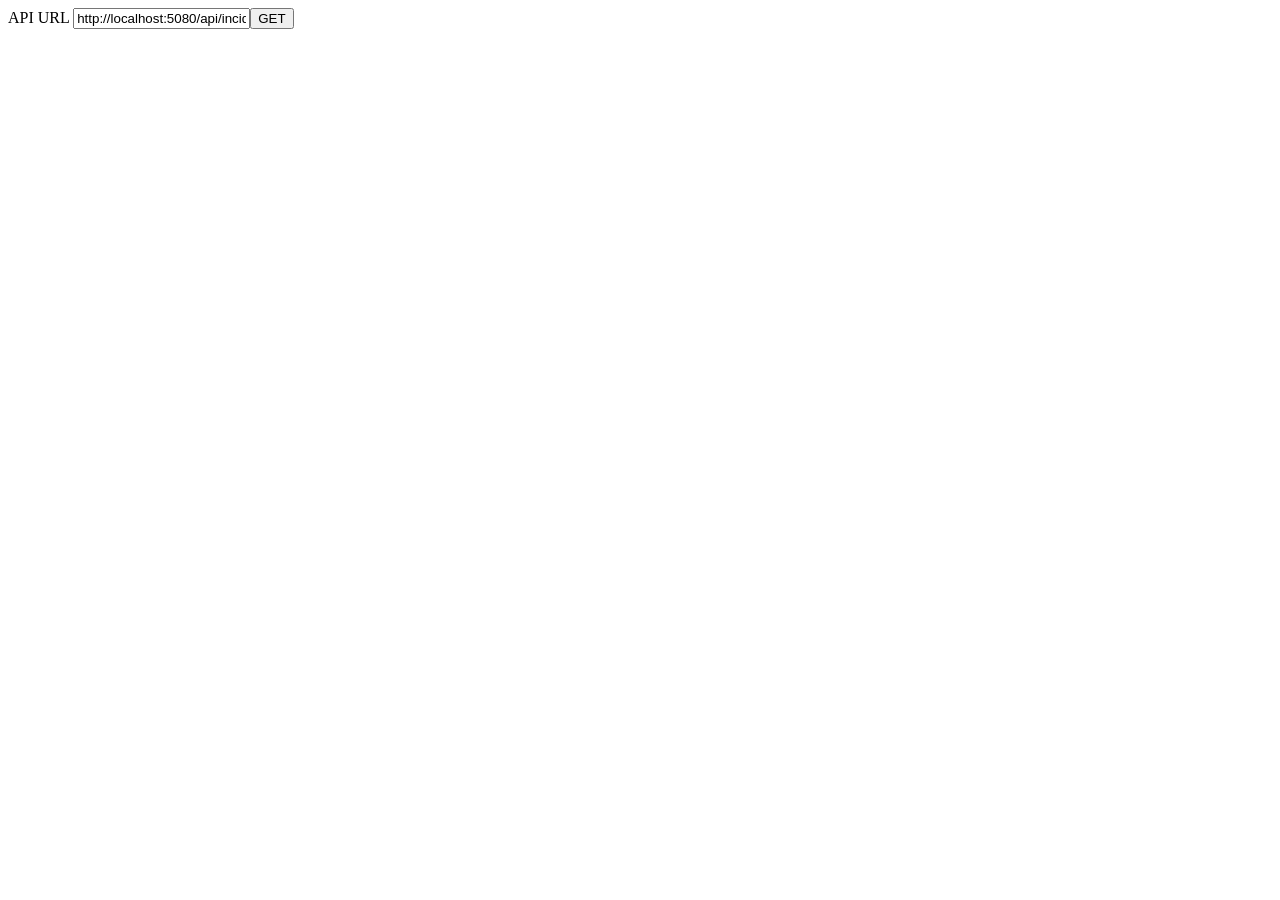
<file: demonstrations/cors-probe/index.html>
<!doctype html><html lang="uk"><meta charset="utf-8"><title>CORS probe</title>
<label>API URL <input id="url" value="http://localhost:5080/api/incidents"></label><button id="probe">GET</button><pre id="result"></pre>
<script src="probe.js" defer></script></html>
</file>
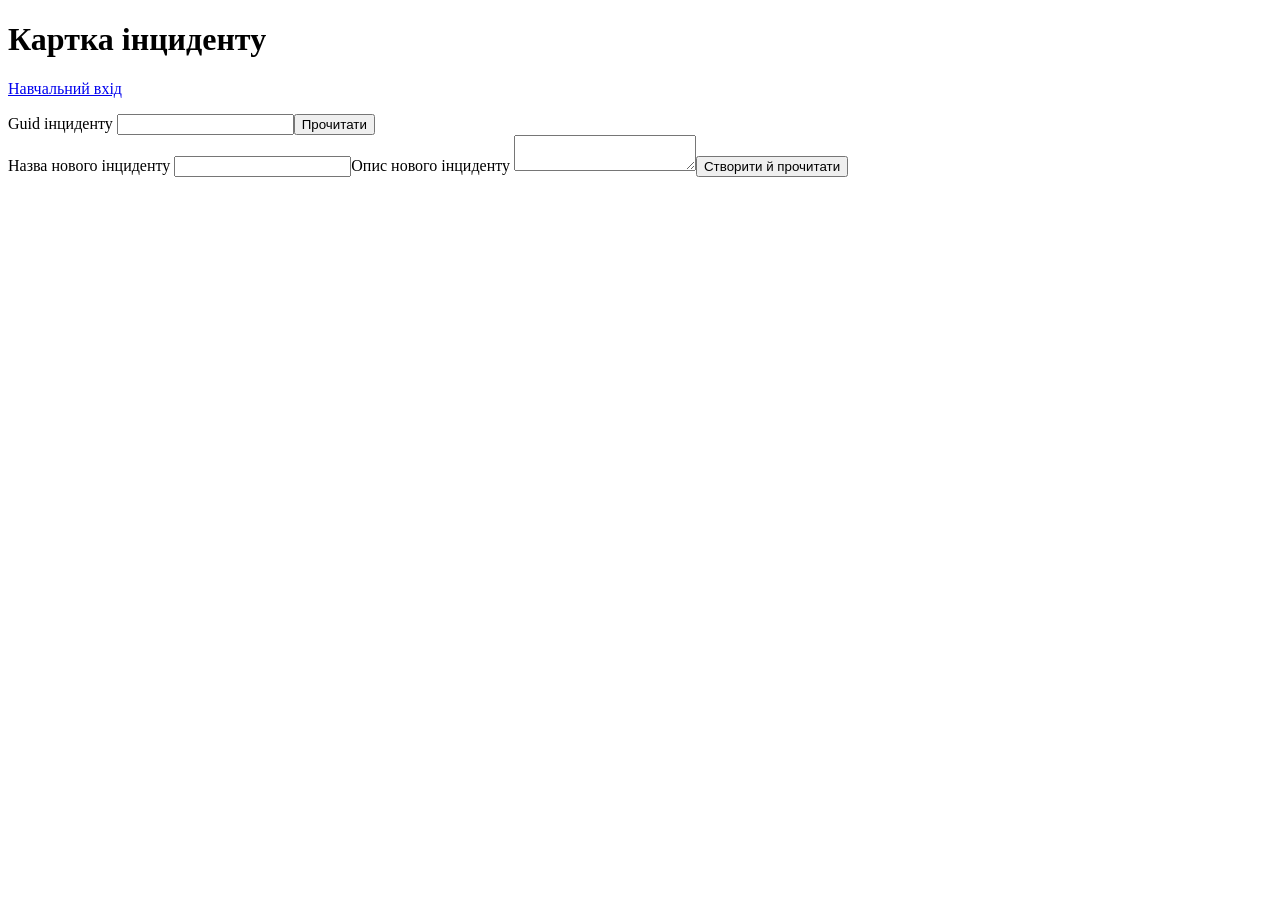
<file: src/SecureLab.Api/Client/browser-lab.html>
<!doctype html>
<html lang="uk"><meta charset="utf-8"><title>ЛР 05 — браузерний потік</title>
<h1>Картка інциденту</h1><p><a href="auth-lab.html">Навчальний вхід</a></p>
<label>Guid інциденту <input id="incident-id"></label><button id="load">Прочитати</button>
<form id="edit"><label>Назва нового інциденту <input name="title" required maxlength="160"></label><label>Опис нового інциденту <textarea name="description" required></textarea></label><button>Створити й прочитати</button></form>
<p id="status"></p><h2 id="title"></h2><div id="description"></div><div id="comments"></div>
<span id="lab05-marker-target" hidden aria-hidden="true"></span><script src="csrf.js" defer></script><script src="browser-lab.js" defer></script></html>
</file>
